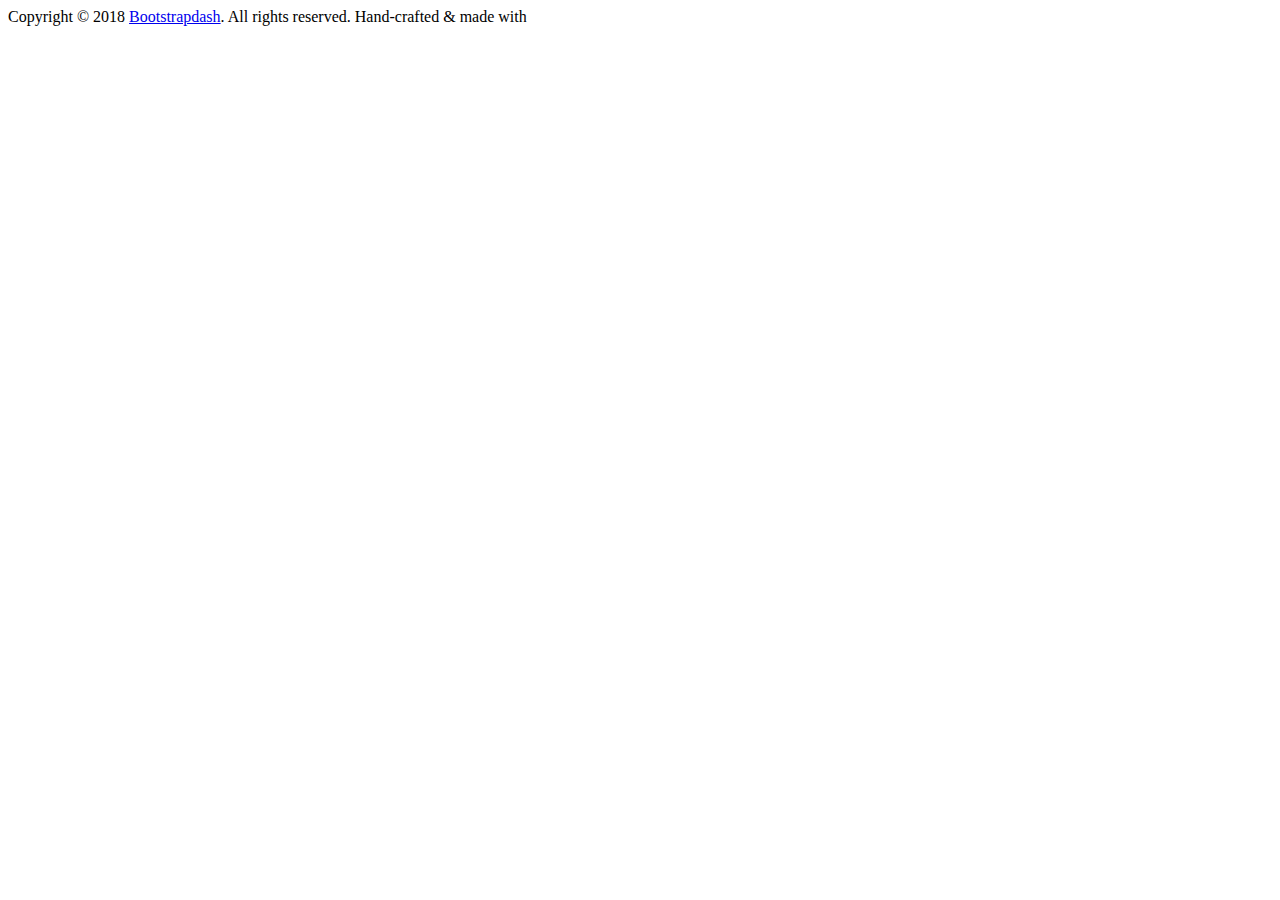
<file: bootstrapdash_teste/src/main/resources/templates/fragments/footer.html>
<!DOCTYPE html>
<html lang="en" xmlns:th="http://www.thymeleaf.org">

<body>
    <footer th:fragment="footer" class="footer float-right" style="width: 100%;">
        <div class="d-sm-flex justify-content-center justify-content-sm-between">
            <span class="text-muted text-center text-sm-left d-block d-sm-inline-block">Copyright © 2018 <a
                    href="https://www.bootstrapdash.com/" target="_blank">Bootstrapdash</a>. All rights reserved.</span>
            <span class="float-none float-sm-right d-block mt-1 mt-sm-0 text-center">Hand-crafted & made with <i
                    class="ti-heart text-danger ml-1"></i></span>
        </div>
    </footer>
</body>

</html>
</file>
